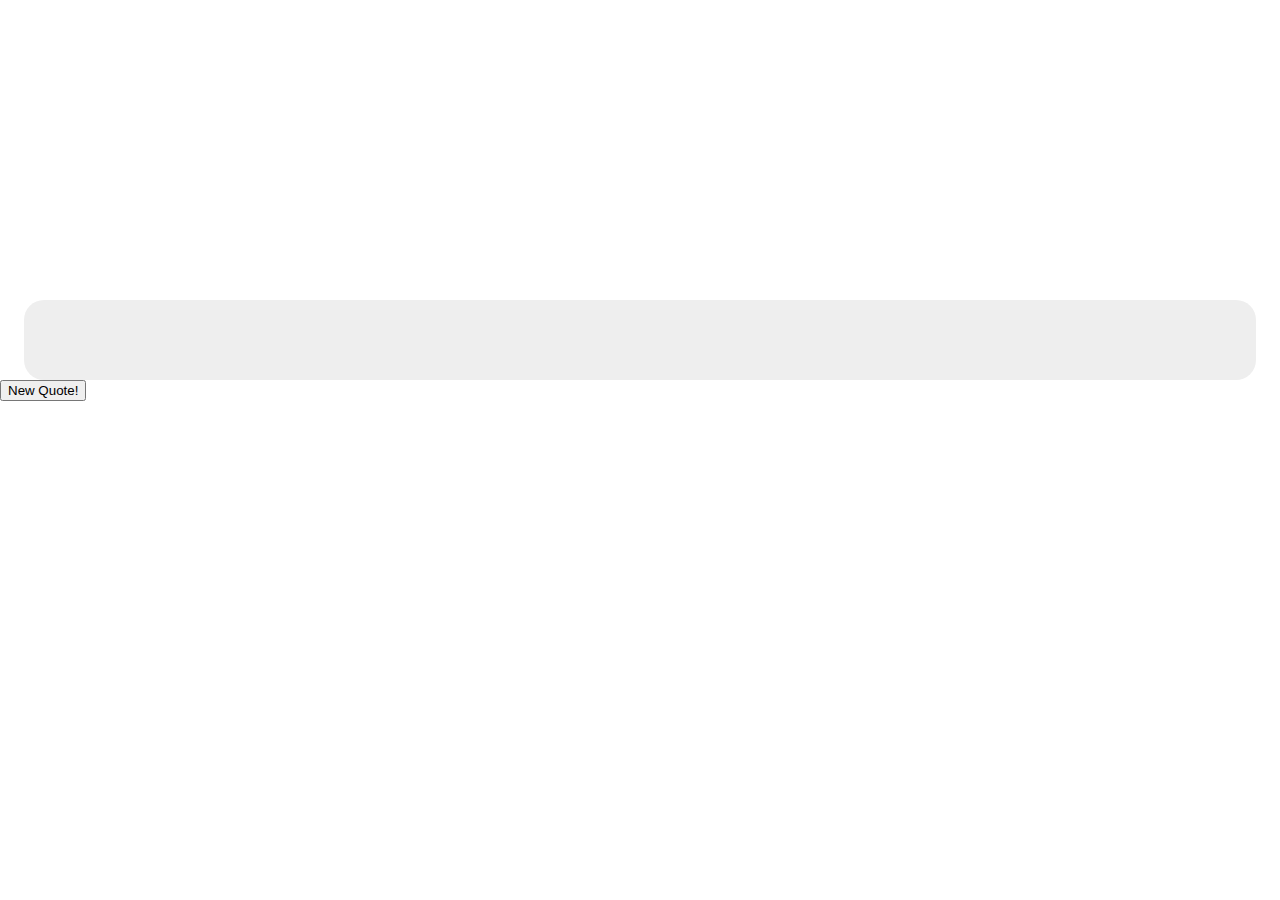
<file: index.html>
<!DOCTYPE html>
<html>
<head>
    <style>
        #bibleQuote {
            background-color: #eee;
            color: #a0a;
            margin: 300px auto 0;
            font-size: 40px;
            width: 90vw;
            padding: 40px;
            border-radius: 20px;
        }
        .reload-button {
            /* Add styles for the reload button if needed */
        }
    </style>
    <script src="scripts/script.js" defer></script>
    <script>
        document.addEventListener("DOMContentLoaded", function() {
            var bible = 'https://labs.bible.org/api/?passage=random&type=json';
            var xhr = new XMLHttpRequest();
            xhr.open('GET', bible, true);
            xhr.onreadystatechange = function() {
                if (xhr.readyState == 4 && xhr.status == 200) {
                    var response = JSON.parse(xhr.responseText);
                    if (response && response.length > 0) {
                        var text = response[0].text;
                        var quoteDiv = document.getElementById("bibleQuote");
                        quoteDiv.textContent = text;
                    }
                }
            };
            xhr.send();
        });
        function reloadPage() {
            location.reload();
        }
    </script>
</head>
<body style="margin: 0;">
    <div id="bibleQuote"></div>
    <button onclick="reloadPage()" class="reload-button">New Quote!</button>
</body>
</html>
</file>
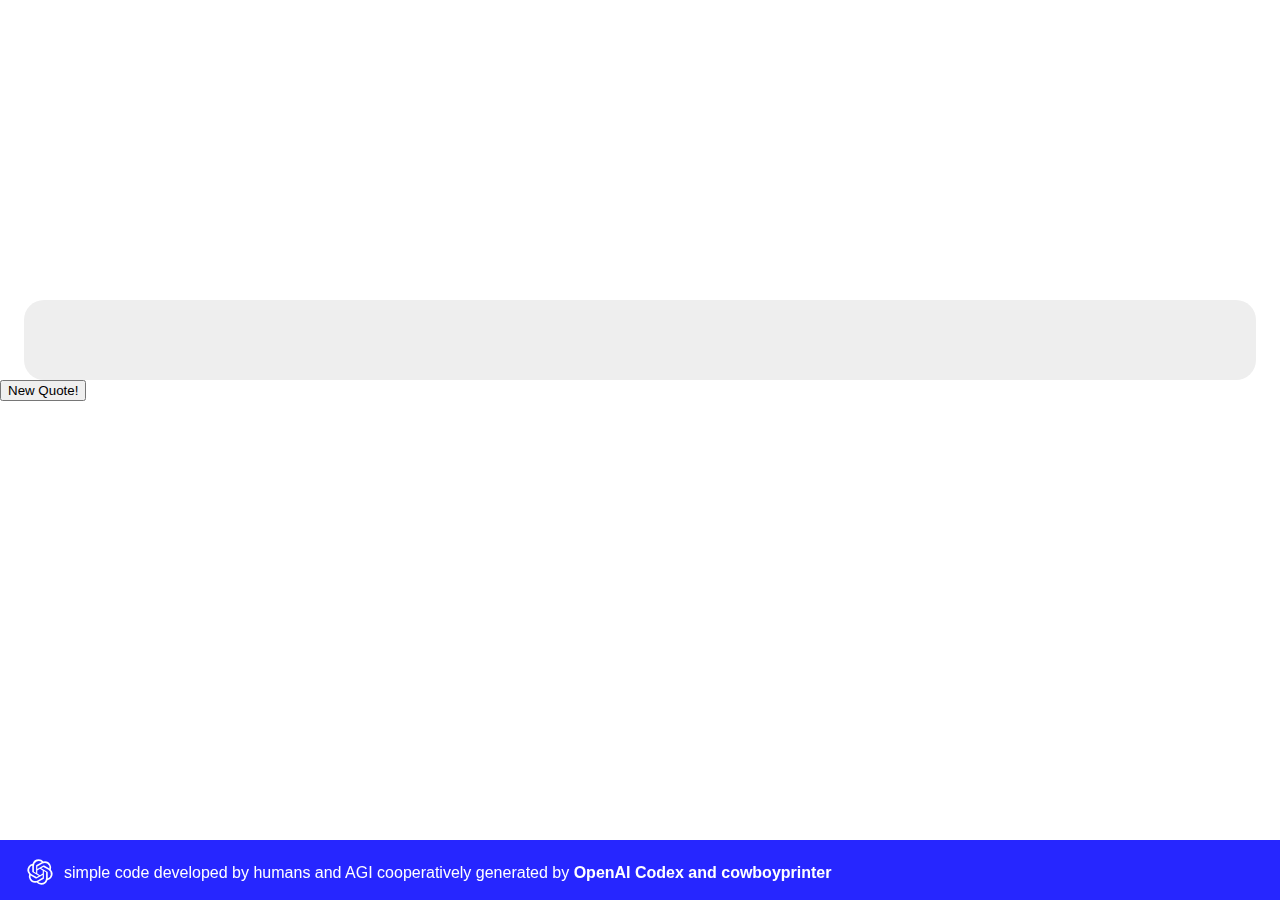
<file: Bible Quoter by cowboyprinter.html>
<html>
    <head>
		<style>
		#bibleQuote {
			background-color: #eee;
			color:#a0a;
			margin: 300px auto 0;
			font-size: 40px;
			width: 90vw;
			background-image: src();
			padding: 40px;
			border-radius: 20px;
		}
		.reload-button {
			
		}
		</style>
        <script>
        document.addEventListener("DOMContentLoaded", function() {
			var bible = 'http://labs.bible.org/api/?passage=random&type=json';
			var xhr = new XMLHttpRequest();
			xhr.open('GET', bible, true);
			xhr.onreadystatechange = function() {
				if (xhr.readyState == 4) {
					var text = JSON.parse(xhr.responseText)[0].text;
					var quoteDiv = document.getElementById("bibleQuote");
					quoteDiv.textContent = text;
				}	
			};
			xhr.send();
		});
		function reloadPage() {
			location.reload();	
		}
        </script>
	</head>
	<body style="margin: 0;">
        <div id="bibleQuote">
		</div>
		<button onclick="reloadPage()" class="reload-button">New Quote!</button>
		<div style="background-color: blue; position: fixed; bottom: 0; width: 100%; height: 20px; padding: 20px; opacity: .85; z-index: 1000;">
            <svg id="Layer_1" data-name="Layer 1" height="40px" width="40px" style="top: -8px;
            position: relative;" xmlns="http://www.w3.org/2000/svg" viewBox="0 0 800 800"><defs><style>.cls-1{fill:#fff;}</style></defs><title>openai-symbol-flat-white</title><path class="cls-1" d="M617.24,354a126.36,126.36,0,0,0-10.86-103.79,127.8,127.8,0,0,0-137.65-61.32,126.36,126.36,0,0,0-95.31-42.49A127.81,127.81,0,0,0,251.5,234.89,126.4,126.4,0,0,0,167,296.19a127.82,127.82,0,0,0,15.72,149.86,126.36,126.36,0,0,0,10.86,103.79,127.81,127.81,0,0,0,137.65,61.32,126.36,126.36,0,0,0,95.31,42.49A127.81,127.81,0,0,0,548.5,565.11,126.4,126.4,0,0,0,633,503.81,127.82,127.82,0,0,0,617.24,354ZM426.58,620.49a94.79,94.79,0,0,1-60.85-22c.77-.42,2.12-1.16,3-1.7l101-58.34a16.42,16.42,0,0,0,8.3-14.37V381.69l42.69,24.65a1.52,1.52,0,0,1,.83,1.17V525.43A95.18,95.18,0,0,1,426.58,620.49ZM222.34,533.26A94.74,94.74,0,0,1,211,469.56c.75.45,2.06,1.25,3,1.79l101,58.34a16.44,16.44,0,0,0,16.59,0l123.31-71.2v49.3a1.53,1.53,0,0,1-.61,1.31L352.19,568.05A95.16,95.16,0,0,1,222.34,533.26ZM195.77,312.77a94.71,94.71,0,0,1,49.48-41.68c0,.87-.05,2.41-.05,3.48V391.25a16.41,16.41,0,0,0,8.29,14.36L376.8,476.8l-42.69,24.65a1.53,1.53,0,0,1-1.44.13l-102.11-59A95.16,95.16,0,0,1,195.77,312.77Zm350.74,81.62L423.2,323.19l42.69-24.64a1.53,1.53,0,0,1,1.44-.13l102.11,58.95a95.08,95.08,0,0,1-14.69,171.55c0-.88,0-2.42,0-3.49V408.75A16.4,16.4,0,0,0,546.51,394.39ZM589,330.44c-.75-.46-2.06-1.25-3-1.79L485,270.31a16.46,16.46,0,0,0-16.59,0l-123.31,71.2v-49.3a1.53,1.53,0,0,1,.61-1.31L447.81,232A95.07,95.07,0,0,1,589,330.44ZM321.89,418.31l-42.7-24.65a1.52,1.52,0,0,1-.83-1.17V274.57a95.07,95.07,0,0,1,155.9-73c-.77.42-2.11,1.16-3,1.7l-101,58.34a16.41,16.41,0,0,0-8.3,14.36Zm23.19-50L400,336.59l54.92,31.7v63.42L400,463.41l-54.92-31.7Z"/></svg>
            <div style="display: inline-block; color: white; vertical-align: top; margin-top: 4px; font-family: Helvetica, sans-serif;">
                simple code developed by humans and AGI cooperatively generated by <a style="color: white; text-decoration: none; font-weight: bold;" href="https://cowboyprinter.com">OpenAI Codex and cowboyprinter</a>
            </div>
        </div>
    </body>
</html>
</file>
